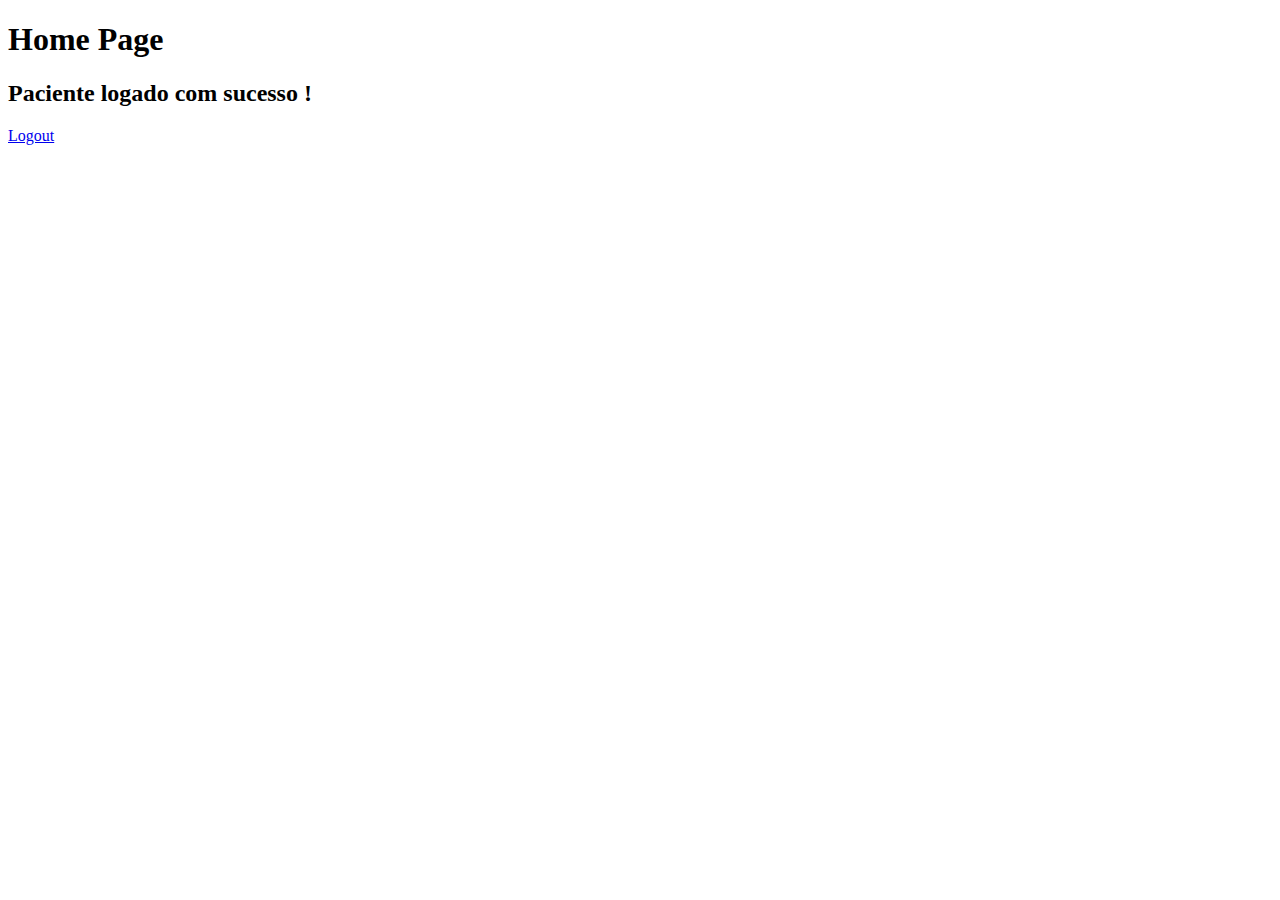
<file: cadastro/templates/home.html>
<!DOCTYPE html>
<html lang="pt-br">
<head>
    <meta charset="UTF-8">
    <meta name="viewport" content="width=device-width, initial-scale=1.0">
    <title>Home</title>
</head>
<body>
    <h1>Home Page</h1>
    <h2>Paciente logado com sucesso !</h2>
    <a href="{%url 'logout' %}">Logout</a>
</body>
</html>
</file>
